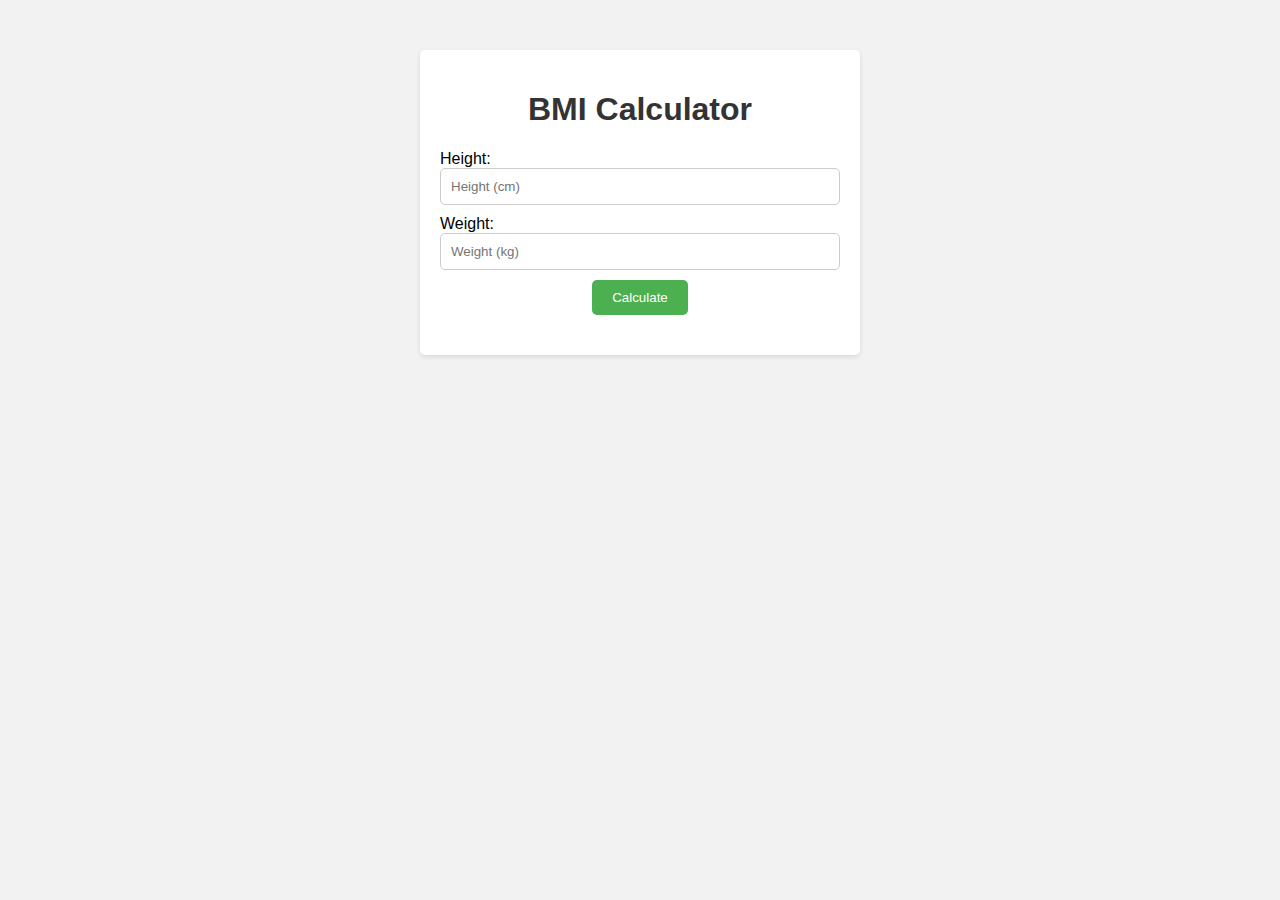
<file: bmiCalculator.html>
<!DOCTYPE html>
<html lang="en">
<head>
  <meta charset="UTF-8">
  <meta name="viewport" content="width=device-width, initial-scale=1.0">
  <title>BMI Calculator</title>
  <link rel="stylesheet" href="bmiStyle.css" />
</head>
<body>
  <div class="container">
    <h1>BMI Calculator</h1>
    <div class="input-container">
      <label for="height">Height:</label>
      <input type="number" id="height" placeholder="Height (cm)">
    </div>
    <div class="input-container">
      <label for="weight">Weight:</label>
      <input type="number" id="weight" placeholder="Weight (kg)">
    </div>
    <button onclick="calculateBMI()">Calculate</button>
    <div id="result"></div>
  </div>

  <script data-two_delay_id="two_64d963fbbd9ad" data-two_delay_src="bmiScript.js"></script>

  <script src="bmiScript.js"></script>
</body>
</html>
</file>
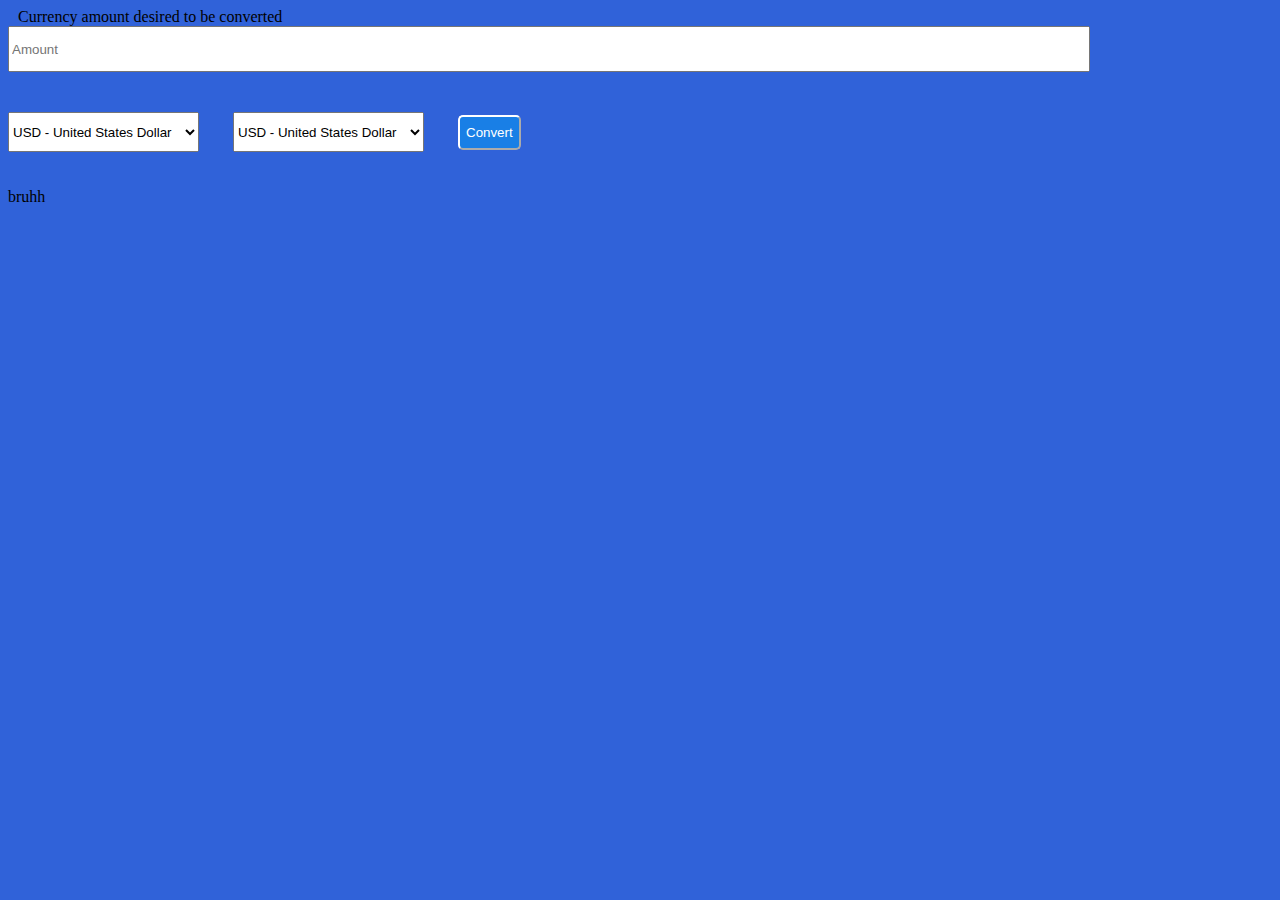
<file: currency.html>
<!DOCTYPE html>
<html lang="en">
  <head>
    <meta charset="UTF-8">
    <meta name="viewport" content="width=device-width, initial-scale=1.0">
    <meta http-equiv="X-UA-Compatible" content="ie=edge">
    <link rel="stylesheet" href="currency.css"/> 
    <title>Currency Converter</title>
  </head>
  <body>
	<form id ="conversion-form">
        <label for="value1">Currency amount desired to be converted</label>
        <input type="number" id="value1" name="value1" placeholder="Amount">
	<select id="from" name="from" placeholder="select currency">
	 <option value="USD">USD - United States Dollar</option>
  	<option value="EUR">EUR - Euro</option>
  	<option value="GBP">GBP - British Pound Sterling</option>
	</select>

		
	<select id="to" name="to" placeholder="select currency">
	 <option value="USD">USD - United States Dollar</option>
  	<option value="EUR">EUR - Euro</option>
  	<option value="GBP">GBP - British Pound Sterling</option>
	</select>
        <button type="submit">Convert</button>

    </form>
	     <div id="latest_rates_display"></div>
    <p id="result">bruhh</p>
    <script src="https://code.jquery.com/jquery-3.6.0.min.js"></script>
    <script type="module" src="index.js"></script>
    <script type="module" src="currency.js"></script>
  </body>
</html>
</file>
<file: bmiStyle.css>
body {
    background-color: #f2f2f2;
    font-family: Arial, sans-serif;
    margin: 0;
    padding: 0;
  }
  
  .container {
    max-width: 400px;
    margin: 50px auto;
    padding: 20px;
    background-color: #fff;
    border-radius: 5px;
    box-shadow: 0 2px 5px rgba(0, 0, 0, 0.1);
    text-align: center;
  }
  
  h1 {
    color: #333;
  }
  
  .input-container {
    margin-bottom: 10px;
    text-align: left;
  }
  
  input[type="number"] {
    width: 100%;
    padding: 10px;
    border: 1px solid #ccc;
    border-radius: 5px;
    box-sizing: border-box;
  }
  
  button {
    background-color: #4caf50;
    color: #fff;
    border: none;
    padding: 10px 20px;
    border-radius: 5px;
    cursor: pointer;
  }
  
  #result {
    margin-top: 20px;
    font-weight: bold;
  }
  /* @codewithcurious.com */
  
  body {
    background-color: #f2f2f2;
    font-family: Arial, sans-serif;
    margin: 0;
    padding: 0;
  }
  
  .container {
    max-width: 400px;
    margin: 50px auto;
    padding: 20px;
    background-color: #fff;
    border-radius: 5px;
    box-shadow: 0 2px 5px rgba(0, 0, 0, 0.1);
    text-align: center;
  }
  
  h1 {
    color: #333;
  }
  
  .input-container {
    margin-bottom: 10px;
    text-align: left;
  }
  
  input[type="number"] {
    width: 100%;
    padding: 10px;
    border: 1px solid #ccc;
    border-radius: 5px;
    box-sizing: border-box;
  }
  
  button {
    background-color: #4caf50;
    color: #fff;
    border: none;
    padding: 10px 20px;
    border-radius: 5px;
    cursor: pointer;
  }
  
  #result {
    margin-top: 20px;
    font-weight: bold;
  }
</file>
<file: currency.css>
body{
    background-color:rgba(48, 98, 217);
}
.container {
    max-width: 400px;
    margin: 50px auto;
    padding: 20px;
    background-color: #fff;
    border-radius: 5px;
    box-shadow: 0 2px 5px rgba(0, 0, 0, 0.1);
    text-align: center;
    font-family: system-ui, sans-serif;
font-weight: normal;
  }



label{
    margin-bottom:20px;
    margin-left:10px;
}

  input{
    margin-bottom:40px;
    height:40px;
    width:85%;
    
  }

  select{
    margin-bottom:20px;
    margin-right:30px;
    height:40px;
  
  }
  button{
    margin-bottom:20px;
    height:35px;
    background-color:rgba(25, 127, 230);
    border-radius:5px;
    color:white;
    border-color:white;
  }
.amount{
    text-align:left;
}
</file>
